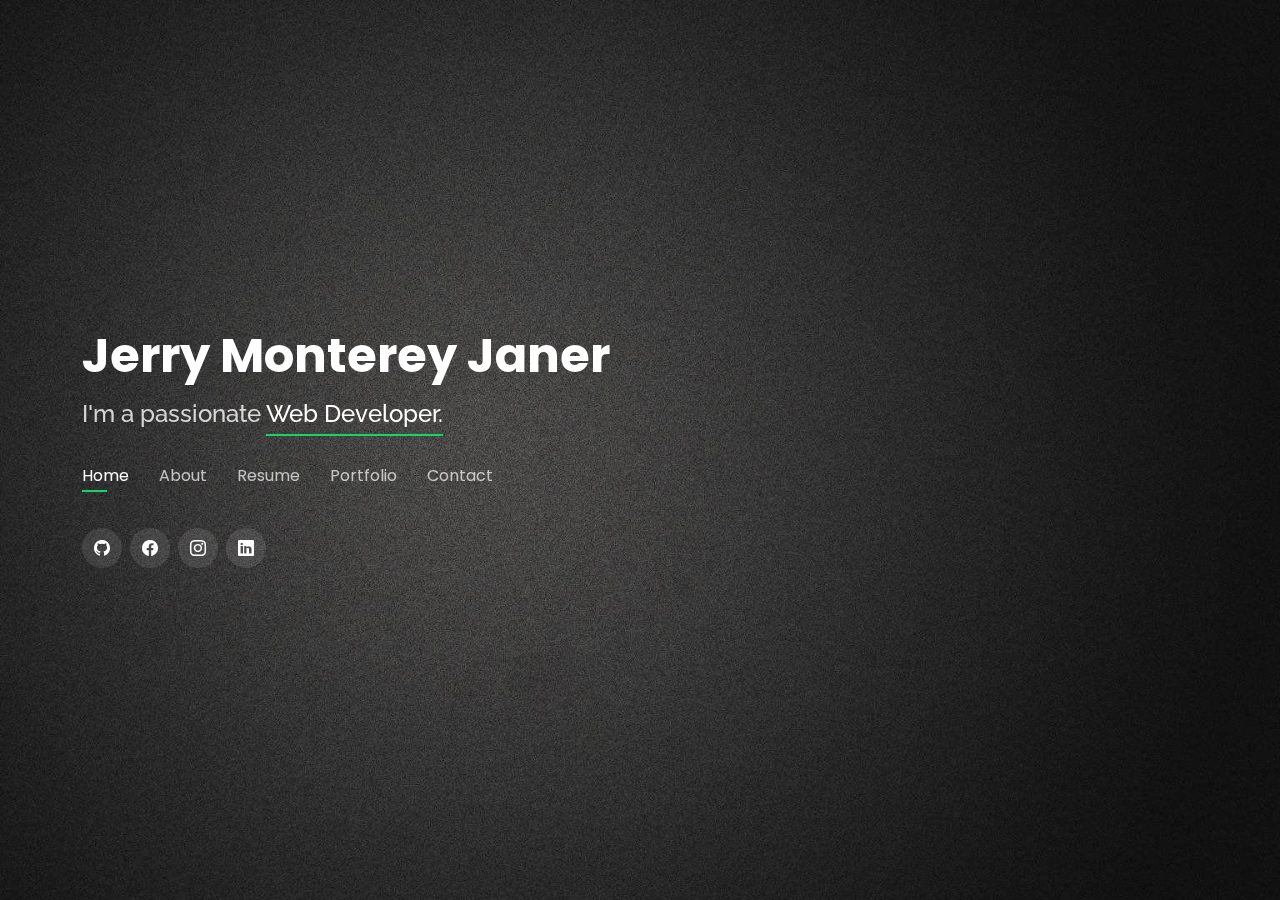
<file: index.html>
<!DOCTYPE html>
<html lang="en">

<head>
  <meta charset="utf-8">
  <meta content="width=device-width, initial-scale=1.0" name="viewport">

  <title> My Portfolio</title>
  <meta content="" name="description">
  <meta content="" name="keywords">

  <!-- Favicons -->
  <!-- <link href="assets/img/favicon.png" rel="icon"> -->
  <!-- <link href="assets/img/apple-touch-icon.png" rel="apple-touch-icon"> -->

  <!-- Google Fonts -->
  <link
    href="https://fonts.googleapis.com/css?family=Open+Sans:300,300i,400,400i,600,600i,700,700i|Raleway:300,300i,400,400i,500,500i,600,600i,700,700i|Poppins:300,300i,400,400i,500,500i,600,600i,700,700i"
    rel="stylesheet">

  <!-- Vendor CSS Files -->
  <link href="assets/vendor/bootstrap/css/bootstrap.min.css" rel="stylesheet">
  <link href="assets/vendor/bootstrap-icons/bootstrap-icons.css" rel="stylesheet">
  <link href="assets/vendor/boxicons/css/boxicons.min.css" rel="stylesheet">
  <link href="assets/vendor/glightbox/css/glightbox.min.css" rel="stylesheet">
  <link href="assets/vendor/remixicon/remixicon.css" rel="stylesheet">
  <link href="assets/vendor/swiper/swiper-bundle.min.css" rel="stylesheet">

  <!-- Template Main CSS File -->
  <link href="assets/css/style.css" rel="stylesheet">


</head>

<body>

  <!-- ======= Header ======= -->
  <header id="header">
    <div class="container">

      <h1><a href="index.html">Jerry Monterey Janer</a></h1>
      <!-- Uncomment below if you prefer to use an image logo -->
      <!-- <a href="index.html" class="mr-auto"><img src="assets/img/logo.png" alt="" class="img-fluid"></a> -->
      <h2>I'm a passionate <span>Web Developer.</span></h2>

      <nav id="navbar" class="navbar">
        <ul>
          <li><a class="nav-link active" href="#header">Home</a></li>
          <li><a class="nav-link" href="#about">About</a></li>
          <li><a class="nav-link" href="#resume">Resume</a></li>
          <li><a class="nav-link" href="#portfolio">Portfolio</a></li>
          <li><a class="nav-link" href="#contact">Contact</a></li>
        </ul>
        <i class="bi bi-list mobile-nav-toggle"></i>
      </nav><!-- .navbar -->

      <div class="social-links">
        <a href="https://www.github.com/jerryjaner" class="github"><i class="bi bi-github"></i></a>
        <a href="https://www.facebook.com/Mhackuletz99/" class="facebook"><i class="bi bi-facebook"></i></a>
        <a href="#" class="instagram"><i class="bi bi-instagram"></i></a>
        <a href="https://www.linkedin.com/in/jerry-m-janer-8b5295255" class="linkedin"><i
            class="bi bi-linkedin"></i></a>
      </div>

    </div>
  </header><!-- End Header -->

  <!-- ======= About Section ======= -->
  <section id="about" class="about">

    <!-- ======= About Me ======= -->
    <div class="about-me container">

      <div class="section-title">
        <h2>About</h2>
        <p>Learn more about me</p>
      </div>

      <div class="row">
        <div class="col-lg-4" data-aos="fade-right">
          <img src="assets/img/me.jpg" class="img-fluid" alt="">
        </div>
        <div class="col-lg-8 pt-4 pt-lg-0 content" data-aos="fade-left">
          <h3>Web Developer</h3>

          <div class="row">
            <div class="col-lg-6">
              <ul>
                <li><i class="bi bi-chevron-right"></i> <strong>Birthday:</strong> <span>1 December 1999</span></li>
                <!-- <li><i class="bi bi-chevron-right"></i> <strong>Website:</strong> <span>www.example.com</span></li> -->
                <li><i class="bi bi-chevron-right"></i> <strong>Phone:</strong> <span>09305349024</span></li>
                <li><i class="bi bi-chevron-right"></i> <strong>City:</strong> <span>Sorsogon</span></li>
              </ul>
            </div>
            <div class="col-lg-6">
              <ul>
                <li><i class="bi bi-chevron-right"></i> <strong>Age:</strong> <span>24</span></li>
                <!-- <li><i class="bi bi-chevron-right"></i> <strong>Degree:</strong> <span>Bachelor</span></li> -->
                <li><i class="bi bi-chevron-right"></i> <strong>email:</strong> <span>janerjerry99@gmail.com</span></li>
                <li><i class="bi bi-chevron-right"></i> <strong>Freelance:</strong> <span>Available</span></li>
              </ul>
            </div>
          </div>
          <p>
            Hello! I'm Jerry Monterey Janer, a junior web developer with 7 months of experience in crafting dynamic and
            user-friendly web solutions. My expertise spans Laravel, PHP, MySQL, HTML, CSS, JavaScript, AJAX, Jira,
            Bootstrap, and more. I thrive on creating seamless, interactive experiences using AJAX, ensuring smooth
            collaboration with tools like Jira, and implementing responsive design principles with Bootstrap.
            Continuously learning and staying abreast of industry trends, I'm passionate about contributing to
            innovative projects that push the boundaries of web development. Let's collaborate and build something
            amazing together!
          </p>
        </div>
      </div>

    </div><!-- End About Me -->

    <!-- ======= Skills  ======= -->
    <div class="skills container">

      <div class="section-title">
        <h2>Skills</h2>
      </div>

      <div class="row skills-content">

        <div class="col-lg-6">

          <div class="progress">
            <span class="skill">HTML <i class="val">85%</i></span>
            <div class="progress-bar-wrap">
              <div class="progress-bar" role="progressbar" aria-valuenow="85" aria-valuemin="0" aria-valuemax="100">
              </div>
            </div>
          </div>

          <div class="progress">
            <span class="skill">CSS <i class="val">80%</i></span>
            <div class="progress-bar-wrap">
              <div class="progress-bar" role="progressbar" aria-valuenow="80" aria-valuemin="0" aria-valuemax="100">
              </div>
            </div>
          </div>

          <div class="progress">
            <span class="skill">JavaScript <i class="val">80%</i></span>
            <div class="progress-bar-wrap">
              <div class="progress-bar" role="progressbar" aria-valuenow="80" aria-valuemin="0" aria-valuemax="100">
              </div>
            </div>
          </div>

          <div class="progress">
            <span class="skill">Bootstrap <i class="val">85%</i></span>
            <div class="progress-bar-wrap">
              <div class="progress-bar" role="progressbar" aria-valuenow="85" aria-valuemin="0" aria-valuemax="100">
              </div>
            </div>
          </div>

          <div class="progress">
            <span class="skill">MVC <i class="val">85%</i></span>
            <div class="progress-bar-wrap">
              <div class="progress-bar" role="progressbar" aria-valuenow="85" aria-valuemin="0" aria-valuemax="100">
              </div>
            </div>
          </div>

        </div>

        <div class="col-lg-6">

          <div class="progress">
            <span class="skill">PHP <i class="val">80%</i></span>
            <div class="progress-bar-wrap">
              <div class="progress-bar" role="progressbar" aria-valuenow="80" aria-valuemin="0" aria-valuemax="100">
              </div>
            </div>
          </div>

          <div class="progress">
            <span class="skill">LARAVEL <i class="val">85%</i></span>
            <div class="progress-bar-wrap">
              <div class="progress-bar" role="progressbar" aria-valuenow="85" aria-valuemin="0" aria-valuemax="100">
              </div>
            </div>
          </div>


          <div class="progress">
            <span class="skill">AJAX <i class="val">85%</i></span>
            <div class="progress-bar-wrap">
              <div class="progress-bar" role="progressbar" aria-valuenow="85" aria-valuemin="0" aria-valuemax="100">
              </div>
            </div>
          </div>

          <div class="progress">
            <span class="skill">JQUERY <i class="val">80%</i></span>
            <div class="progress-bar-wrap">
              <div class="progress-bar" role="progressbar" aria-valuenow="80" aria-valuemin="0" aria-valuemax="100">
              </div>
            </div>
          </div>

          <div class="progress">
            <span class="skill">MySQL <i class="val">80%</i></span>
            <div class="progress-bar-wrap">
              <div class="progress-bar" role="progressbar" aria-valuenow="80" aria-valuemin="0" aria-valuemax="100">
              </div>
            </div>
          </div>


        </div>

      </div>

    </div><!-- End Skills -->


  </section><!-- End About Section -->

  <!-- ======= Resume Section ======= -->
  <section id="resume" class="resume">
    <div class="container">

      <div class="section-title">
        <h2>Resume</h2>
        <p>Check My Resume</p>
      </div>

      <div class="row">
        <div class="col-lg-6">
          <h3 class="resume-title">Sumary</h3>
          <div class="resume-item pb-0">
            <h4>Jerry Monterey Janer</h4>
            <p><em>I am interested in an entry-level position. I know I have much to learn, and I'm looking for an
                opportunity that will let me build a solid professional foundation.</em>
            </p>
            <p>
            <ul>
              <li>Lipa City Batangas</li>
              <li>09305349024</li>
              <li>janerjerry99@gmail.com</li>
            </ul>
            </p>
          </div>

          <h3 class="resume-title">Education</h3>
          <div class="resume-item">
            <h4>Bachelor Of Science In Information Technology </h4>
            <h5>2019 - 2023</h5>
            <p><em>Sorsogon State University - Bulan Campus</em></p>

          </div>
          <div class="resume-item">
            <h4>Senior High School</h4>
            <h5>2016 - 2018</h5>
            <p><em>Matnog National High School</em></p>
          </div>

          <div class="resume-item">
            <h4>Junior High School</h4>
            <h5>2012 - 2016</h5>
            <p><em>Matnog National High School</em></p>
          </div>
        </div>
        <div class="col-lg-6">
          <h3 class="resume-title">Professional Experience</h3>
          <div class="resume-item">
            <h4>Junior Web Developer</h4>
            <h5>July 2023 - February 2024</h5>
            <p><em>GLP Theorem Ventures Corporation </em></p>
            <p>
            <ul>
              <li>In charge of assisting the call center agent, like altering the
                client’s email address or password, and so forth.</li>
              <li>Responsible for checking the web server and storage of the
                database and modifying the system based on the client
                demands.
              </li>
              <li> Collaborating with other developer in coding, testing, and
                troubleshooting of the payroll and attendance management
                system.</li>
              <li>Accurately encode and input large volumes of data into the
                company system following established guidelines and
                procedures. </li>
              <li>QA tester for the ONE APP SYSTEM, In charge of verifying and
                testing recently uploaded features before deploying them to
                the production site, as well as adding remarks and feedback to
                the JIRA Software.
              </li>
            </ul>
            </p>
          </div>
          <h3 class="resume-title">Trainings </h3>
          <div class="resume-item">
            <h4>Web Developer</h4>
            <h5>February 6, 2023 - May 05, 2023</h5>
            <p><em>GLP Theorem Ventures Corporation </em></p>
            <p>
            <ul>
              <li> Accurately encode and input large volumes of data into the
                company system following established guidelines and
                procedures. </li>
              <li>Determining whether any data is missing by looking at the call
                center provider's generated PDF file.
              </li>
              <li>Customizing the developed system based on the company
                request.</li>
              <li>Collaborate with other IT Team Member to develop Attendance
                and Payroll Management System.
              </li>
            </ul>
            </p>
          </div>
          <a href="assets/Resume.pdf" target="_Blank" class="btn btn-sm mb-2"
            style="float: right; background-color: #18d26e; color: white;" download>Download Resume</a>
        </div>
      </div>

    </div>
  </section><!-- End Resume Section -->

  <!-- ======= Portfolio Section ======= -->
  <section id="portfolio" class="portfolio">
    <div class="container">

      <div class="section-title">
        <h2>Portfolio</h2>
        <p>My Works</p>
      </div>

      <!-- <div class="row">
        <div class="col-lg-12 d-flex justify-content-center">
          <ul id="portfolio-flters">
            <li data-filter="*" class="filter-active">All</li>
            <li data-filter=".filter-app">App</li>
            <li data-filter=".filter-card">Card</li>
            <li data-filter=".filter-web">Web</li>
          </ul>
        </div>
      </div> -->

      <div class="row portfolio-container">
        <div class="col-lg-4 col-md-6 portfolio-item">
          <div class="portfolio-wrap">
            <img src="assets/img/Projects/payroll1.jpeg" class="img-fluid" alt="">
            <div class="portfolio-info">
              <h4><a href="https://github.com/jerryjaner/payroll" target="_blank">Attendance And Payroll Management
                  System</a></h4>
              <p>PHP, Laravel & MySQL</p>
            </div>
          </div>
        </div>

        <div class="row portfolio-container">
          <div class="col-lg-4 col-md-6 portfolio-item">
            <div class="portfolio-wrap">
              <img src="assets/img/Projects/nicks.jpeg" class="img-fluid" alt="">
              <div class="portfolio-info">
                <h4><a href="https://github.com/jerryjaner/The-Final" target="_blank">Nick's Resto Bar & Cafe Restaurant
                    System</a></h4>
                <p>PHP, Laravel & MySQL</p>
              </div>
            </div>
          </div>

          <div class="row portfolio-container">
            <div class="col-lg-4 col-md-6 portfolio-item">
              <div class="portfolio-wrap">
                <img src="assets/img/Projects/water1.jpeg" class="img-fluid" alt="">
                <div class="portfolio-info">
                  <h4><a href="https://github.com/jerryjaner/Capstone_Analiza" target="_blank">Bulan Water District
                      Service Management System </a></h4>
                  <p>PHP, Laravel, Livewire & MySQL</p>
                </div>
              </div>
            </div>

            <div class="row portfolio-container">
              <div class="col-lg-4 col-md-6 portfolio-item">
                <div class="portfolio-wrap">
                  <img src="assets/img/Projects/chatapp.jpg" class="img-fluid" alt="">
                  <div class="portfolio-info">
                    <h4><a href="https://chatapplication.adaptable.app" target="_blank">Chat Application
                      </a></h4>
                    <p>HTML, CSS, JavaScript & Node JS</p>
                  </div>
                </div>
              </div>

              <div class="row portfolio-container">
                <div class="col-lg-4 col-md-6 portfolio-item">
                  <div class="portfolio-wrap">
                    <img src="assets/img/Projects/weatherapp.jpg" class="img-fluid" alt="">
                    <div class="portfolio-info">
                      <h4><a href="https://dull-pear-newt-hose.cyclic.app/" target="_blank">Weather Application
                        </a></h4>
                      <p>HTML, CSS, JavaScript & Node JS</p>
                    </div>
                  </div>
                </div>

                <div class="row portfolio-container">
                  <div class="col-lg-4 col-md-6 portfolio-item">
                    <div class="portfolio-wrap">
                      <img src="assets/img/Projects/shoppingcart.1.jpg" class="img-fluid" alt="">
                      <div class="portfolio-info">
                        <h4><a href="https://jerryjaner.github.io/Project2-Adding-Courses-into-Shopping-Cart"
                            target="_blank">Shopping Cart
                          </a></h4>
                        <p>HTML, CSS & JavaScript</p>
                      </div>
                    </div>
                  </div>
                </div>

                <div class="row portfolio-container">
                  <div class="col-lg-4 col-md-6 portfolio-item">
                    <div class="portfolio-wrap">
                      <img src="assets/img/Projects/chatapp01.png" class="img-fluid" alt="">
                      <div class="portfolio-info">
                        <h4><a href="https://github.com/jerryjaner/php-mysql-chat-application" target="_blank">Web Chat
                            Application
                          </a></h4>
                        <p>HTML, CSS, JavaScript, PHP & MySQL</p>
                      </div>
                    </div>
                  </div>
                </div>







  </section><!-- End Portfolio Section -->

  <!-- ======= Contact Section ======= -->
  <section id="contact" class="contact">
    <div class="container">

      <div class="section-title">
        <h2>Contact</h2>
        <p>Contact Me</p>
      </div>

      <div class="row mt-2">

        <div class="col-md-6 d-flex align-items-stretch">
          <div class="info-box">
            <i class="bx bx-map"></i>
            <h3>My Address</h3>
            <p>Lipa City Batangas</p>
          </div>
        </div>

        <div class="col-md-6 mt-4 mt-md-0 d-flex align-items-stretch">
          <div class="info-box">
            <i class="bx bx-share-alt"></i>
            <h3>Social Profiles</h3>
            <div class="social-links">
              <a href="https://www.github.com/jerryjaner" class="github"><i class="bi bi-github"></i></a>
              <a href="https://www.facebook.com/Mhackuletz99/" class="facebook"><i class="bi bi-facebook"></i></a>
              <a href="#" class="instagram"><i class="bi bi-instagram"></i></a>
              <a href="https://www.linkedin.com/in/jerry-m-janer-8b5295255" class="linkedin"><i
                  class="bi bi-linkedin"></i></a>
            </div>
          </div>
        </div>

        <div class="col-md-6 mt-4 d-flex align-items-stretch">
          <div class="info-box">
            <i class="bx bx-envelope"></i>
            <h3>Email Me</h3>
            <p>janerjerry99@gmail.com</p>
          </div>
        </div>
        <div class="col-md-6 mt-4 d-flex align-items-stretch">
          <div class="info-box">
            <i class="bx bx-phone-call"></i>
            <h3>Call Me</h3>
            <p>09305349024</p>
          </div>
        </div>
      </div>

      <form action="forms/contact.php" method="post" role="form" class="php-email-form mt-4">
        <div class="row">
          <div class="col-md-6 form-group">
            <input type="text" name="name" class="form-control" id="name" placeholder="Your Name" required>
          </div>
          <div class="col-md-6 form-group mt-3 mt-md-0">
            <input type="email" class="form-control" name="email" id="email" placeholder="Your Email" required>
          </div>
        </div>
        <div class="form-group mt-3">
          <input type="text" class="form-control" name="subject" id="subject" placeholder="Subject" required>
        </div>
        <div class="form-group mt-3">
          <textarea class="form-control" name="message" rows="5" placeholder="Message" required></textarea>
        </div>
        <div class="my-3">
          <div class="loading">Loading</div>
          <div class="error-message"></div>
          <div class="sent-message">Your message has been sent. Thank you!</div>
        </div>
        <div class="text-center"><button type="submit">Send Message</button></div>
      </form>

    </div>
  </section><!-- End Contact Section -->

  <!--  -->

  <!-- Vendor JS Files -->
  <script src="assets/vendor/purecounter/purecounter_vanilla.js"></script>
  <script src="assets/vendor/bootstrap/js/bootstrap.bundle.min.js"></script>
  <script src="assets/vendor/glightbox/js/glightbox.min.js"></script>
  <script src="assets/vendor/isotope-layout/isotope.pkgd.min.js"></script>
  <script src="assets/vendor/swiper/swiper-bundle.min.js"></script>
  <script src="assets/vendor/waypoints/noframework.waypoints.js"></script>
  <script src="assets/vendor/php-email-form/validate.js"></script>

  <!-- Template Main JS File -->
  <script src="assets/js/main.js"></script>

</body>

</html>
</file>
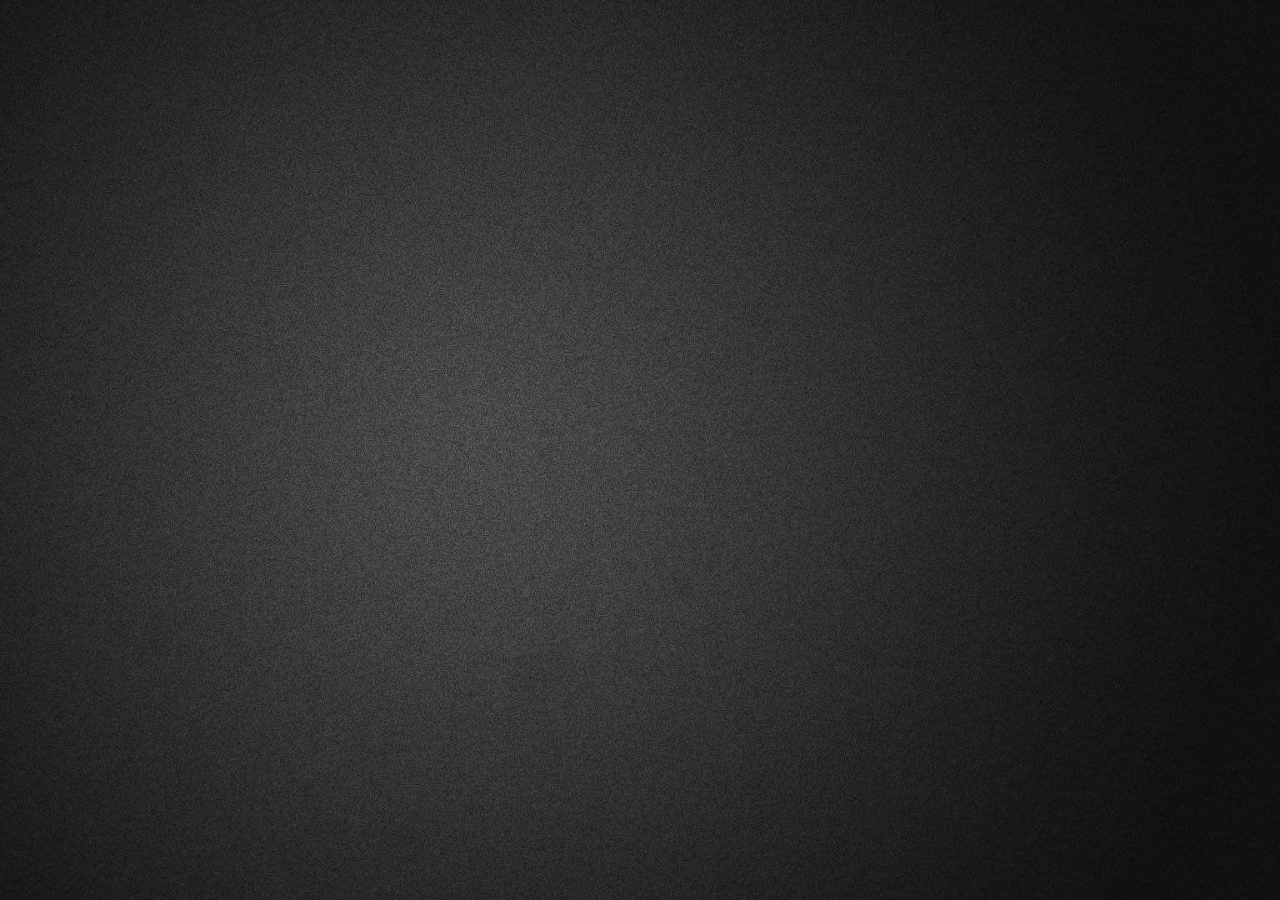
<file: portfolio-details.html>
<!DOCTYPE html>
<html lang="en">

<head>
  <meta charset="utf-8">
  <meta content="width=device-width, initial-scale=1.0" name="viewport">

  <title>My Portfolio</title>
  <meta content="" name="description">
  <meta content="" name="keywords">

  <!-- Favicons -->
  <!-- <link href="assets/img/favicon.png" rel="icon">
  <link href="assets/img/apple-touch-icon.png" rel="apple-touch-icon"> -->

  <!-- Google Fonts -->
  <link
    href="https://fonts.googleapis.com/css?family=Open+Sans:300,300i,400,400i,600,600i,700,700i|Raleway:300,300i,400,400i,500,500i,600,600i,700,700i|Poppins:300,300i,400,400i,500,500i,600,600i,700,700i"
    rel="stylesheet">

  <!-- Vendor CSS Files -->
  <link href="assets/vendor/bootstrap/css/bootstrap.min.css" rel="stylesheet">
  <link href="assets/vendor/bootstrap-icons/bootstrap-icons.css" rel="stylesheet">
  <link href="assets/vendor/boxicons/css/boxicons.min.css" rel="stylesheet">
  <link href="assets/vendor/glightbox/css/glightbox.min.css" rel="stylesheet">
  <link href="assets/vendor/remixicon/remixicon.css" rel="stylesheet">
  <link href="assets/vendor/swiper/swiper-bundle.min.css" rel="stylesheet">

  <!-- Template Main CSS File -->
  <link href="assets/css/style.css" rel="stylesheet">

</head>

<body>

  <main id="main">

    <!-- ======= Portfolio Details ======= -->
    <!-- <div id="portfolio-details" class="portfolio-details">
      <div class="container">
        <div class="row">
          <div class="col-lg-8">
            <div class="portfolio-details-slider swiper">
              <div class="swiper-wrapper align-items-center">
                <div class="swiper-slide">
                  <img class="img-fluid" src="assets/img/Projects/payroll1.jpeg" alt="">
                </div>
                <div class="swiper-slide">
                  <img class="img-fluid" src="assets/img/Projects/payroll2.jpeg" alt="">
                </div>
                <div class="swiper-slide">
                  <img class="img-fluid" src="assets/img/Projects/payroll3.jpeg" alt="">
                </div>
              </div>
              <div class="swiper-pagination"></div>
            </div>

          </div>

          <div class="col-lg-4 portfolio-info">
            <h3>Attendance And Payroll Management System</h3>
            <ul>
              <li><strong>Category</strong>: Web Development</li>
              <li><strong>Programming Language</strong>: PHP, Laravel, HTML, CSS, JavaScript, AJAX, jQuery and Bootstrap
              </li>
              <li><strong>Database</strong>:MySQL</li>
              <li><strong>Github URL</strong>:
                <a href="https://github.com/jerryjaner/payroll"
                  target="_blank">https://github.com/jerryjaner/payroll</a>
              </li>
            </ul>

            <p>
              This website is utilized for the creation of employees and their roles, tracking attendance, including
              overtime and absences, and calculating the company's employee payroll.
            </p>
          </div>



        </div>

      </div>
    </div> -->





    <!-- End Portfolio Details -->

  </main><!-- End #main -->

  <!-- Vendor JS Files -->
  <script src="assets/vendor/purecounter/purecounter_vanilla.js"></script>
  <script src="assets/vendor/bootstrap/js/bootstrap.bundle.min.js"></script>
  <script src="assets/vendor/glightbox/js/glightbox.min.js"></script>
  <script src="assets/vendor/isotope-layout/isotope.pkgd.min.js"></script>
  <script src="assets/vendor/swiper/swiper-bundle.min.js"></script>
  <script src="assets/vendor/waypoints/noframework.waypoints.js"></script>
  <script src="assets/vendor/php-email-form/validate.js"></script>

  <!-- Template Main JS File -->
  <script src="assets/js/main.js"></script>

</body>

</html>
</file>
<file: assets/css/style.css>
/**
* Template Name: Personal
* Template URL: https://bootstrapmade.com/personal-free-resume-bootstrap-template/
* Updated: Mar 17 2024 with Bootstrap v5.3.3
* Author: BootstrapMade.com
* License: https://bootstrapmade.com/license/
*/

/*--------------------------------------------------------------
# General
--------------------------------------------------------------*/
body {
  font-family: "Open Sans", sans-serif;
  background-color: #040404;
  color: #fff;
  position: relative;
  background: transparent;
}

body::before {
  content: "";
  position: fixed;
  background: #040404 url("../img/bg2.jpg") top right no-repeat;
  background-size: cover;
  left: 0;
  right: 0;
  top: 0;
  height: 100vh;
  z-index: -1;
}

@media (min-width: 1024px) {
  body::before {
    background-attachment: fixed;
  }
}

a {
  color: #18d26e;
  text-decoration: none;
}

a:hover {
  color: #35e888;
  text-decoration: none;
}

h1,
h2,
h3,
h4,
h5,
h6 {
  font-family: "Raleway", sans-serif;
}

/*--------------------------------------------------------------
# Header
--------------------------------------------------------------*/
#header {
  transition: ease-in-out 0.3s;
  position: relative;
  height: 100vh;
  display: flex;
  align-items: center;
  z-index: 997;
  overflow-y: auto;
}

#header * {
  transition: ease-in-out 0.3s;
}

#header h1 {
  font-size: 48px;
  margin: 0;
  padding: 0;
  line-height: 1;
  font-weight: 700;
  font-family: "Poppins", sans-serif;
}

#header h1 a,
#header h1 a:hover {
  color: #fff;
  line-height: 1;
  display: inline-block;
}

#header h2 {
  font-size: 24px;
  margin-top: 20px;
  color: rgba(255, 255, 255, 0.8);
}

#header h2 span {
  color: #fff;
  border-bottom: 2px solid #18d26e;
  padding-bottom: 6px;
}

#header img {
  padding: 0;
  margin: 0;
}

#header .social-links {
  margin-top: 40px;
  display: flex;
}

#header .social-links a {
  font-size: 16px;
  display: flex;
  justify-content: center;
  align-items: center;
  background: rgba(255, 255, 255, 0.1);
  color: #fff;
  line-height: 1;
  margin-right: 8px;
  border-radius: 50%;
  width: 40px;
  height: 40px;
}

#header .social-links a:hover {
  background: #18d26e;
}

@media (max-width: 992px) {
  #header h1 {
    font-size: 36px;
  }

  #header h2 {
    font-size: 20px;
    line-height: 30px;
  }

  #header .social-links {
    margin-top: 15px;
  }

  #header .container {
    display: flex;
    flex-direction: column;
    align-items: center;
  }
}

/* Header Top */
#header.header-top {
  height: 80px;
  position: fixed;
  left: 0;
  top: 0;
  right: 0;
  background: rgba(0, 0, 0, 0.9);
}

#header.header-top .social-links,
#header.header-top h2 {
  display: none;
}

#header.header-top h1 {
  margin-right: auto;
  font-size: 36px;
}

#header.header-top img {
  max-height: 60px;
  margin-right: 20px !important;
}

#header.header-top .container {
  display: flex;
  align-items: center;
}

#header.header-top .navbar {
  margin: 0;
}

@media (max-width: 768px) {
  #header.header-top {
    height: 60px;
  }

  #header.header-top h1 {
    font-size: 26px;
  }
}

/*--------------------------------------------------------------
# Navigation Menu
--------------------------------------------------------------*/
/**
* Desktop Navigation 
*/
.navbar {
  padding: 0;
  margin-top: 35px;
}

.navbar ul {
  margin: 0;
  padding: 0;
  display: flex;
  list-style: none;
  align-items: center;
}

.navbar li {
  position: relative;
}

.navbar li+li {
  margin-left: 30px;
}

.navbar a,
.navbar a:focus {
  display: flex;
  align-items: center;
  justify-content: space-between;
  padding: 0;
  font-family: "Poppins", sans-serif;
  font-size: 16px;
  font-weight: 400;
  color: rgba(255, 255, 255, 0.7);
  white-space: nowrap;
  transition: 0.3s;
}

.navbar a i,
.navbar a:focus i {
  font-size: 12px;
  line-height: 0;
  margin-left: 5px;
}

.navbar a:before {
  content: "";
  position: absolute;
  width: 0;
  height: 2px;
  bottom: -4px;
  left: 0;
  background-color: #18d26e;
  visibility: hidden;
  width: 0px;
  transition: all 0.3s ease-in-out 0s;
}

.navbar a:hover:before,
.navbar li:hover>a:before,
.navbar .active:before {
  visibility: visible;
  width: 25px;
}

.navbar a:hover,
.navbar .active,
.navbar .active:focus,
.navbar li:hover>a {
  color: #fff;
}

/**
* Mobile Navigation 
*/
.mobile-nav-toggle {
  color: #fff;
  font-size: 28px;
  cursor: pointer;
  display: none;
  line-height: 0;
  transition: 0.5s;
  position: fixed;
  right: 15px;
  top: 15px;
}

@media (max-width: 991px) {
  .mobile-nav-toggle {
    display: block;
  }

  .navbar ul {
    display: none;
  }
}

.navbar-mobile {
  position: fixed;
  overflow: hidden;
  top: 0;
  right: 0;
  left: 0;
  bottom: 0;
  background: rgba(0, 0, 0, 0.9);
  transition: 0.3s;
  z-index: 999;
  margin-top: 0;
}

.navbar-mobile .mobile-nav-toggle {
  position: absolute;
  top: 15px;
  right: 15px;
}

.navbar-mobile ul {
  display: block;
  position: absolute;
  top: 55px;
  right: 15px;
  bottom: 45px;
  left: 15px;
  padding: 10px 0;
  overflow-y: auto;
  transition: 0.3s;
  border: 2px solid rgba(255, 255, 255, 0.2);
}

.navbar-mobile li {
  padding: 12px 20px;
}

.navbar-mobile li+li {
  margin: 0;
}

.navbar-mobile a,
.navbar-mobile a:focus {
  font-size: 16px;
  position: relative;
}

/*--------------------------------------------------------------
# Sections General
--------------------------------------------------------------*/
section {
  overflow: hidden;
  position: absolute;
  width: 100%;
  top: 140px;
  bottom: 100%;
  opacity: 0;
  transition: ease-in-out 0.4s;
  z-index: 2;
}

section.section-show {
  top: 100px;
  bottom: auto;
  opacity: 1;
  padding-bottom: 45px;
}

section .container {
  background: rgba(0, 0, 0, 0.9);
  padding: 30px;
}

@media (max-width: 768px) {
  section {
    top: 120px;
  }

  section.section-show {
    top: 80px;
  }
}

.section-title h2 {
  font-size: 14px;
  font-weight: 500;
  padding: 0;
  line-height: 1px;
  margin: 0 0 20px 0;
  letter-spacing: 2px;
  text-transform: uppercase;
  color: #aaaaaa;
  font-family: "Poppins", sans-serif;
}

.section-title h2::after {
  content: "";
  width: 120px;
  height: 1px;
  display: inline-block;
  background: #4ceb95;
  margin: 4px 10px;
}

.section-title p {
  margin: 0;
  margin: -15px 0 15px 0;
  font-size: 36px;
  font-weight: 700;
  text-transform: uppercase;
  font-family: "Poppins", sans-serif;
  color: #fff;
}

/*--------------------------------------------------------------
# About
--------------------------------------------------------------*/
.about-me .content h3 {
  font-weight: 700;
  font-size: 26px;
  color: #18d26e;
}

.about-me .content ul {
  list-style: none;
  padding: 0;
}

.about-me .content ul li {
  margin-bottom: 20px;
  display: flex;
  align-items: center;
}

.about-me .content ul strong {
  margin-right: 10px;
}

.about-me .content ul i {
  font-size: 16px;
  margin-right: 5px;
  color: #18d26e;
  line-height: 0;
}

.about-me .content p:last-child {
  margin-bottom: 0;
}

/*--------------------------------------------------------------
# Counts
--------------------------------------------------------------*/
.counts {
  padding: 70px 0 60px;
}

.counts .count-box {
  padding: 30px 30px 25px 30px;
  width: 100%;
  position: relative;
  text-align: center;
  background: rgba(255, 255, 255, 0.08);
}

.counts .count-box i {
  position: absolute;
  top: -25px;
  left: 50%;
  transform: translateX(-50%);
  font-size: 24px;
  background: rgba(255, 255, 255, 0.1);
  padding: 12px;
  color: #18d26e;
  border-radius: 50px;
  line-height: 0;
}

.counts .count-box span {
  font-size: 36px;
  display: block;
  font-weight: 600;
  color: #fff;
}

.counts .count-box p {
  padding: 0;
  margin: 0;
  font-family: "Raleway", sans-serif;
  font-size: 14px;
}

/*--------------------------------------------------------------
# Skills
--------------------------------------------------------------*/
.skills .progress {
  height: 60px;
  display: block;
  background: none;
  border-radius: 0;
}

.skills .progress .skill {
  padding: 10px 0;
  margin: 0;
  text-transform: uppercase;
  display: block;
  font-weight: 600;
  font-family: "Poppins", sans-serif;
  color: #fff;
}

.skills .progress .skill .val {
  float: right;
  font-style: normal;
}

.skills .progress-bar-wrap {
  background: rgba(255, 255, 255, 0.2);
}

.skills .progress-bar {
  width: 1px;
  height: 10px;
  transition: 0.9s;
  background-color: #18d26e;
}

/*--------------------------------------------------------------
# Interests
--------------------------------------------------------------*/
.interests .icon-box {
  display: flex;
  align-items: center;
  padding: 20px;
  background: rgba(255, 255, 255, 0.08);
  transition: ease-in-out 0.3s;
}

.interests .icon-box i {
  font-size: 32px;
  padding-right: 10px;
  line-height: 1;
}

.interests .icon-box h3 {
  font-weight: 700;
  margin: 0;
  padding: 0;
  line-height: 1;
  font-size: 16px;
  color: #fff;
}

.interests .icon-box:hover {
  background: rgba(255, 255, 255, 0.12);
}

/*--------------------------------------------------------------
# Testimonials
--------------------------------------------------------------*/
.testimonials .testimonials-carousel,
.testimonials .testimonials-slider {
  overflow: hidden;
}

.testimonials .testimonial-item {
  box-sizing: content-box;
  min-height: 320px;
}

.testimonials .testimonial-item .testimonial-img {
  width: 90px;
  border-radius: 50%;
  margin: -40px 0 0 40px;
  position: relative;
  z-index: 2;
  border: 6px solid rgba(255, 255, 255, 0.12);
}

.testimonials .testimonial-item h3 {
  font-size: 18px;
  font-weight: bold;
  margin: 10px 0 5px 45px;
  color: #fff;
}

.testimonials .testimonial-item h4 {
  font-size: 14px;
  color: #999;
  margin: 0 0 0 45px;
}

.testimonials .testimonial-item .quote-icon-left,
.testimonials .testimonial-item .quote-icon-right {
  color: rgba(255, 255, 255, 0.25);
  font-size: 26px;
}

.testimonials .testimonial-item .quote-icon-left {
  display: inline-block;
  left: -5px;
  position: relative;
}

.testimonials .testimonial-item .quote-icon-right {
  display: inline-block;
  right: -5px;
  position: relative;
  top: 10px;
}

.testimonials .testimonial-item p {
  font-style: italic;
  margin: 0 15px 0 15px;
  padding: 20px 20px 60px 20px;
  background: rgba(255, 255, 255, 0.1);
  position: relative;
  border-radius: 6px;
  position: relative;
  z-index: 1;
}

.testimonials .swiper-pagination {
  margin-top: 20px;
  position: relative;
}

.testimonials .swiper-pagination .swiper-pagination-bullet {
  width: 12px;
  height: 12px;
  opacity: 1;
  background-color: rgba(255, 255, 255, 0.3);
}

.testimonials .swiper-pagination .swiper-pagination-bullet-active {
  background-color: #18d26e;
}

/*--------------------------------------------------------------
# Resume
--------------------------------------------------------------*/
.resume .resume-title {
  font-size: 26px;
  font-weight: 700;
  margin-top: 20px;
  margin-bottom: 20px;
  color: #fff;
}

.resume .resume-item {
  padding: 0 0 20px 20px;
  margin-top: -2px;
  border-left: 2px solid rgba(255, 255, 255, 0.2);
  position: relative;
}

.resume .resume-item h4 {
  line-height: 18px;
  font-size: 18px;
  font-weight: 600;
  text-transform: uppercase;
  font-family: "Poppins", sans-serif;
  color: #18d26e;
  margin-bottom: 10px;
}

.resume .resume-item h5 {
  font-size: 16px;
  background: rgba(255, 255, 255, 0.15);
  padding: 5px 15px;
  display: inline-block;
  font-weight: 600;
  margin-bottom: 10px;
}

.resume .resume-item ul {
  padding-left: 20px;
}

.resume .resume-item ul li {
  padding-bottom: 10px;
}

.resume .resume-item:last-child {
  padding-bottom: 0;
}

.resume .resume-item::before {
  content: "";
  position: absolute;
  width: 16px;
  height: 16px;
  border-radius: 50px;
  left: -9px;
  top: 0;
  background: #18d26e;
  border: 2px solid #18d26e;
}

/*--------------------------------------------------------------
# Services
--------------------------------------------------------------*/
.services .icon-box {
  text-align: center;
  background: rgba(204, 204, 204, 0.1);
  padding: 80px 20px;
  transition: all ease-in-out 0.3s;
}

.services .icon-box .icon {
  margin: 0 auto;
  width: 64px;
  height: 64px;
  background: #18d26e;
  border-radius: 5px;
  transition: all 0.3s ease-out 0s;
  display: flex;
  align-items: center;
  justify-content: center;
  margin-bottom: 20px;
  transform-style: preserve-3d;
}

.services .icon-box .icon i {
  color: #fff;
  font-size: 28px;
}

.services .icon-box .icon::before {
  position: absolute;
  content: "";
  left: -8px;
  top: -8px;
  height: 100%;
  width: 100%;
  background: rgba(255, 255, 255, 0.15);
  border-radius: 5px;
  transition: all 0.3s ease-out 0s;
  transform: translateZ(-1px);
}

.services .icon-box h4 {
  font-weight: 700;
  margin-bottom: 15px;
  font-size: 24px;
}

.services .icon-box h4 a {
  color: #fff;
}

.services .icon-box p {
  line-height: 24px;
  font-size: 14px;
  margin-bottom: 0;
}

.services .icon-box:hover {
  background: #18d26e;
  border-color: #18d26e;
}

.services .icon-box:hover .icon {
  background: #fff;
}

.services .icon-box:hover .icon i {
  color: #18d26e;
}

.services .icon-box:hover .icon::before {
  background: #35e888;
}

.services .icon-box:hover h4 a,
.services .icon-box:hover p {
  color: #fff;
}

/*--------------------------------------------------------------
# Portfolio
--------------------------------------------------------------*/
.portfolio .portfolio-item {
  margin-bottom: 30px;
}

.portfolio #portfolio-flters {
  padding: 0;
  margin: 0 auto 15px auto;
  list-style: none;
  text-align: center;
  border-radius: 50px;
  padding: 2px 15px;
}

.portfolio #portfolio-flters li {
  cursor: pointer;
  display: inline-block;
  padding: 8px 16px 10px 16px;
  font-size: 14px;
  font-weight: 600;
  line-height: 1;
  text-transform: uppercase;
  color: #fff;
  background: rgba(255, 255, 255, 0.1);
  margin: 0 3px 10px 3px;
  transition: all 0.3s ease-in-out;
  border-radius: 4px;
}

.portfolio #portfolio-flters li:hover,
.portfolio #portfolio-flters li.filter-active {
  background: #18d26e;
}

.portfolio #portfolio-flters li:last-child {
  margin-right: 0;
}

.portfolio .portfolio-wrap {
  transition: 0.3s;
  position: relative;
  overflow: hidden;
  z-index: 1;
  background: rgba(0, 0, 0, 0.6);
}

.portfolio .portfolio-wrap::before {
  content: "";
  background: rgba(0, 0, 0, 0.6);
  position: absolute;
  left: 30px;
  right: 30px;
  top: 30px;
  bottom: 30px;
  transition: all ease-in-out 0.3s;
  z-index: 2;
  opacity: 0;
}

.portfolio .portfolio-wrap .portfolio-info {
  opacity: 0;
  position: absolute;
  top: 0;
  left: 0;
  right: 0;
  bottom: 0;
  text-align: center;
  z-index: 3;
  transition: all ease-in-out 0.3s;
  display: flex;
  flex-direction: column;
  justify-content: center;
  align-items: center;
}

.portfolio .portfolio-wrap .portfolio-info::before {
  display: block;
  content: "";
  width: 48px;
  height: 48px;
  position: absolute;
  top: 35px;
  left: 35px;
  border-top: 3px solid #fff;
  border-left: 3px solid #fff;
  transition: all 0.5s ease 0s;
  z-index: 9994;
}

.portfolio .portfolio-wrap .portfolio-info::after {
  display: block;
  content: "";
  width: 48px;
  height: 48px;
  position: absolute;
  bottom: 35px;
  right: 35px;
  border-bottom: 3px solid #fff;
  border-right: 3px solid #fff;
  transition: all 0.5s ease 0s;
  z-index: 9994;
}

.portfolio .portfolio-wrap .portfolio-info h4 {
  font-size: 20px;
  color: #fff;
  font-weight: 600;
}

.portfolio .portfolio-wrap .portfolio-info p {
  color: #ffffff;
  font-size: 14px;
  text-transform: uppercase;
  padding: 0;
  margin: 0;
}

.portfolio .portfolio-wrap .portfolio-links {
  text-align: center;
  z-index: 4;
}

.portfolio .portfolio-wrap .portfolio-links a {
  color: #fff;
  margin: 0 2px;
  font-size: 28px;
  display: inline-block;
  transition: 0.3s;
}

.portfolio .portfolio-wrap .portfolio-links a:hover {
  color: #63eda3;
}

.portfolio .portfolio-wrap:hover::before {
  top: 0;
  left: 0;
  right: 0;
  bottom: 0;
  opacity: 1;
}

.portfolio .portfolio-wrap:hover .portfolio-info {
  opacity: 1;
}

.portfolio .portfolio-wrap:hover .portfolio-info::before {
  top: 15px;
  left: 15px;
}

.portfolio .portfolio-wrap:hover .portfolio-info::after {
  bottom: 15px;
  right: 15px;
}

/*--------------------------------------------------------------
# Portfolio Details
--------------------------------------------------------------*/
.portfolio-details {
  padding-top: 40px;
  background: rgba(0, 0, 0, 0.8);
  position: fixed;
  left: 0;
  right: 0;
  top: 0;
  bottom: 0;
  overflow-y: auto;
}

.portfolio-details .container {
  padding-top: 20px;
  padding-bottom: 40px;
}

.portfolio-details .portfolio-title {
  font-size: 26px;
  font-weight: 700;
  margin-bottom: 20px;
}

.portfolio-details .portfolio-info {
  padding-top: 45px;
}

.portfolio-details .portfolio-info h3 {
  font-size: 22px;
  font-weight: 400;
  margin-bottom: 20px;
}

.portfolio-details .portfolio-info ul {
  list-style: none;
  padding: 0;
  font-size: 15px;
}

.portfolio-details .portfolio-info ul li+li {
  margin-top: 10px;
}

.portfolio-details .portfolio-info p {
  font-size: 15px;
  padding: 15px 0 0 0;
}

@media (max-width: 992px) {
  .portfolio-details .portfolio-info {
    padding-top: 20px;
  }
}

.portfolio-details .swiper-pagination {
  margin-top: 20px;
  position: relative;
}

.portfolio-details .swiper-pagination .swiper-pagination-bullet {
  width: 12px;
  height: 12px;
  opacity: 1;
  background-color: rgba(255, 255, 255, 0.3);
}

.portfolio-details .swiper-pagination .swiper-pagination-bullet-active {
  background-color: #18d26e;
}

/*--------------------------------------------------------------
# Contact
--------------------------------------------------------------*/
.contact .info-box {
  color: #444444;
  padding: 20px;
  width: 100%;
  background: rgba(255, 255, 255, 0.08);
}

.contact .info-box i.bx {
  font-size: 24px;
  color: #18d26e;
  border-radius: 50%;
  padding: 14px;
  float: left;
  background: rgba(255, 255, 255, 0.1);
}

.contact .info-box h3 {
  font-size: 20px;
  color: rgba(255, 255, 255, 0.5);
  font-weight: 700;
  margin: 10px 0 8px 68px;
}

.contact .info-box p {
  padding: 0;
  color: #fff;
  line-height: 24px;
  font-size: 14px;
  margin: 0 0 0 68px;
}

.contact .info-box .social-links {
  margin: 5px 0 0 68px;
  display: flex;
}

.contact .info-box .social-links a {
  font-size: 18px;
  display: inline-block;
  color: #fff;
  line-height: 1;
  margin-right: 12px;
  transition: 0.3s;
}

.contact .info-box .social-links a:hover {
  color: #18d26e;
}

.contact .php-email-form {
  padding: 30px;
  background: rgba(255, 255, 255, 0.08);
}

.contact .php-email-form .error-message {
  display: none;
  background: rgba(255, 255, 255, 0.08);
  background: #ed3c0d;
  text-align: left;
  padding: 15px;
  font-weight: 600;
}

.contact .php-email-form .error-message br+br {
  margin-top: 25px;
}

.contact .php-email-form .sent-message {
  display: none;
  background: rgba(255, 255, 255, 0.08);
  background: #18d26e;
  text-align: center;
  padding: 15px;
  font-weight: 600;
}

.contact .php-email-form .loading {
  display: none;
  background: rgba(255, 255, 255, 0.08);
  text-align: center;
  padding: 15px;
}

.contact .php-email-form .loading:before {
  content: "";
  display: inline-block;
  border-radius: 50%;
  width: 24px;
  height: 24px;
  margin: 0 10px -6px 0;
  border: 3px solid #18d26e;
  border-top-color: #eee;
  animation: animate-loading 1s linear infinite;
}

.contact .php-email-form input,
.contact .php-email-form textarea {
  border-radius: 0;
  box-shadow: none;
  font-size: 14px;
  background: rgba(255, 255, 255, 0.08);
  border: 0;
  transition: 0.3s;
  color: #fff;
}

.contact .php-email-form input:focus,
.contact .php-email-form textarea:focus {
  background-color: rgba(255, 255, 255, 0.11);
}

.contact .php-email-form input::-moz-placeholder,
.contact .php-email-form textarea::-moz-placeholder {
  color: rgba(255, 255, 255, 0.3);
  opacity: 1;
}

.contact .php-email-form input::placeholder,
.contact .php-email-form textarea::placeholder {
  color: rgba(255, 255, 255, 0.3);
  opacity: 1;
}

.contact .php-email-form input {
  padding: 10px 15px;
}

.contact .php-email-form textarea {
  padding: 12px 15px;
}

.contact .php-email-form button[type=submit] {
  background: #18d26e;
  border: 0;
  padding: 10px 30px;
  color: #fff;
  transition: 0.4s;
  border-radius: 4px;
}

.contact .php-email-form button[type=submit]:hover {
  background: #15bb62;
}

@keyframes animate-loading {
  0% {
    transform: rotate(0deg);
  }

  100% {
    transform: rotate(360deg);
  }
}

/*--------------------------------------------------------------
# Credits
--------------------------------------------------------------*/
.credits {
  position: fixed;
  right: 0;
  left: 0;
  bottom: 0;
  padding: 15px;
  text-align: right;
  font-size: 13px;
  color: #fff;
  z-index: 999999;
}

@media (max-width: 992px) {
  .credits {
    text-align: center;
    padding: 10px;
    background: rgba(0, 0, 0, 0.8);
  }
}

.credits a {
  color: #18d26e;
  transition: 0.3s;
}

.credits a:hover {
  color: #fff;
}
</file>
